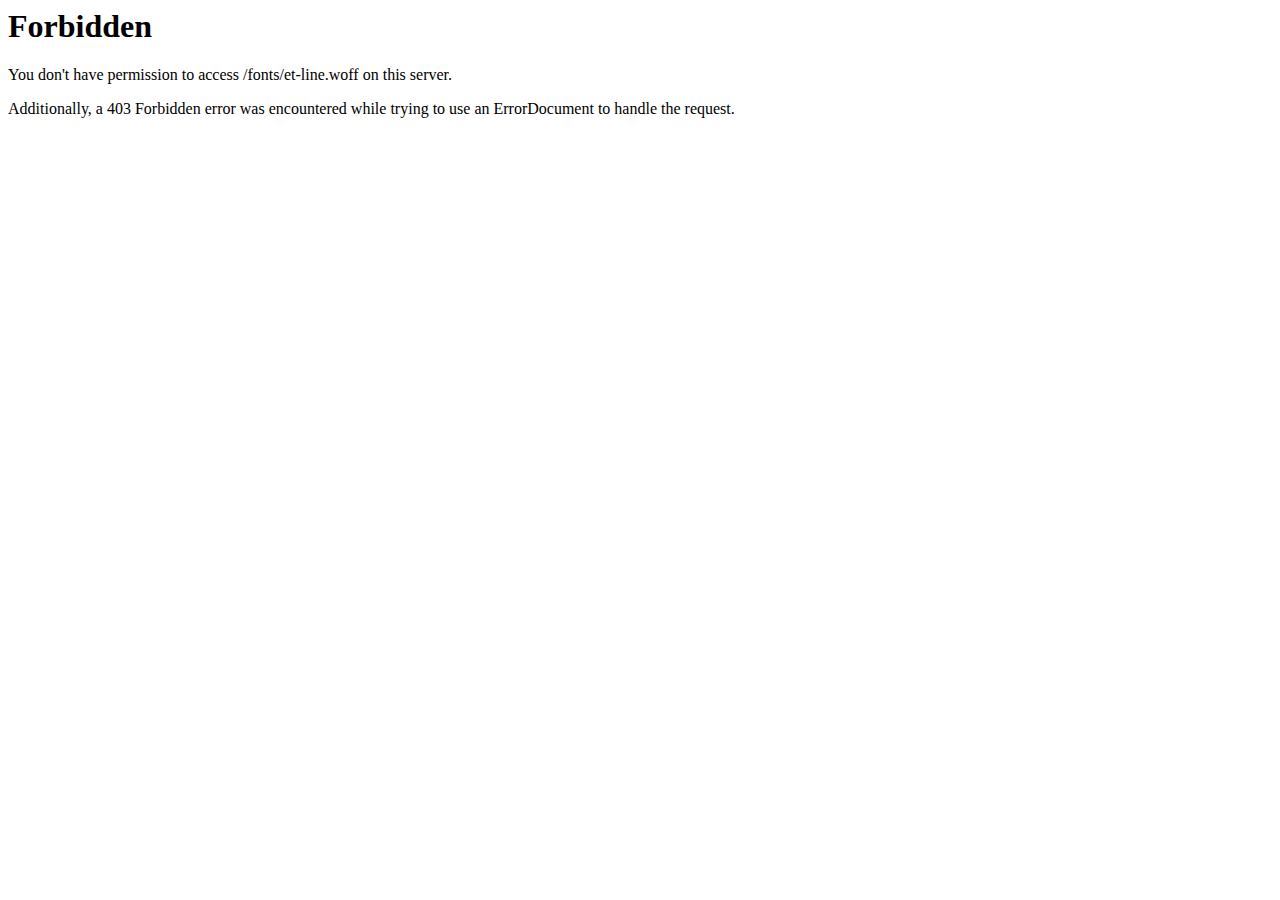
<file: fonts/et-line-2.html>
<!DOCTYPE HTML PUBLIC "-//IETF//DTD HTML 2.0//EN">
<html><head>
<title>403 Forbidden</title>
<meta http-equiv="Content-Type" content="text/html; charset=utf-8" /></head><body>
<h1>Forbidden</h1>
<p>You don't have permission to access /fonts/et-line.woff
on this server.<br />
</p>
<p>Additionally, a 403 Forbidden
error was encountered while trying to use an ErrorDocument to handle the request.</p>
</body></html>
</file>
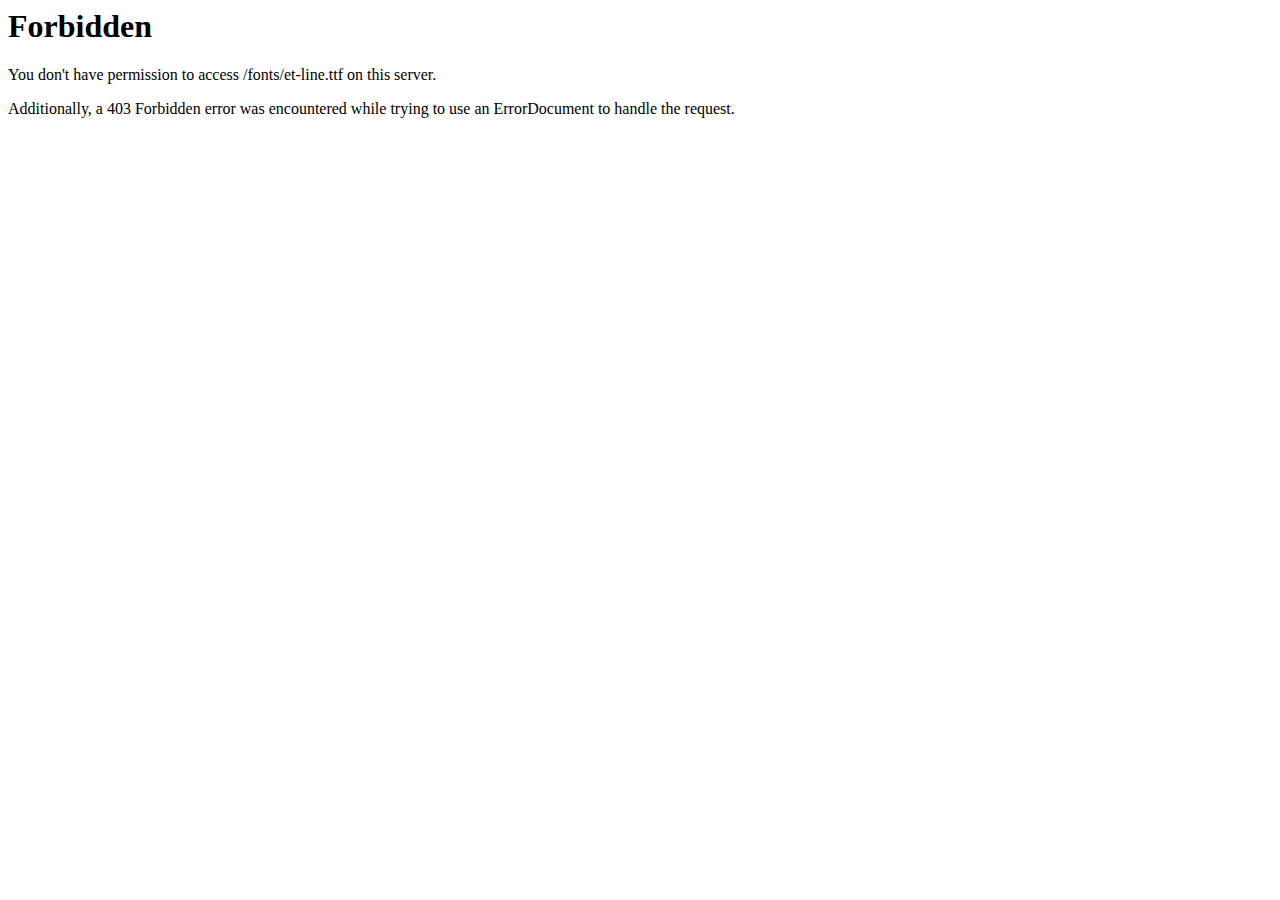
<file: fonts/et-line-3.html>
<!DOCTYPE HTML PUBLIC "-//IETF//DTD HTML 2.0//EN">
<html><head>
<title>403 Forbidden</title>
<meta http-equiv="Content-Type" content="text/html; charset=utf-8" /></head><body>
<h1>Forbidden</h1>
<p>You don't have permission to access /fonts/et-line.ttf
on this server.<br />
</p>
<p>Additionally, a 403 Forbidden
error was encountered while trying to use an ErrorDocument to handle the request.</p>
</body></html>
</file>
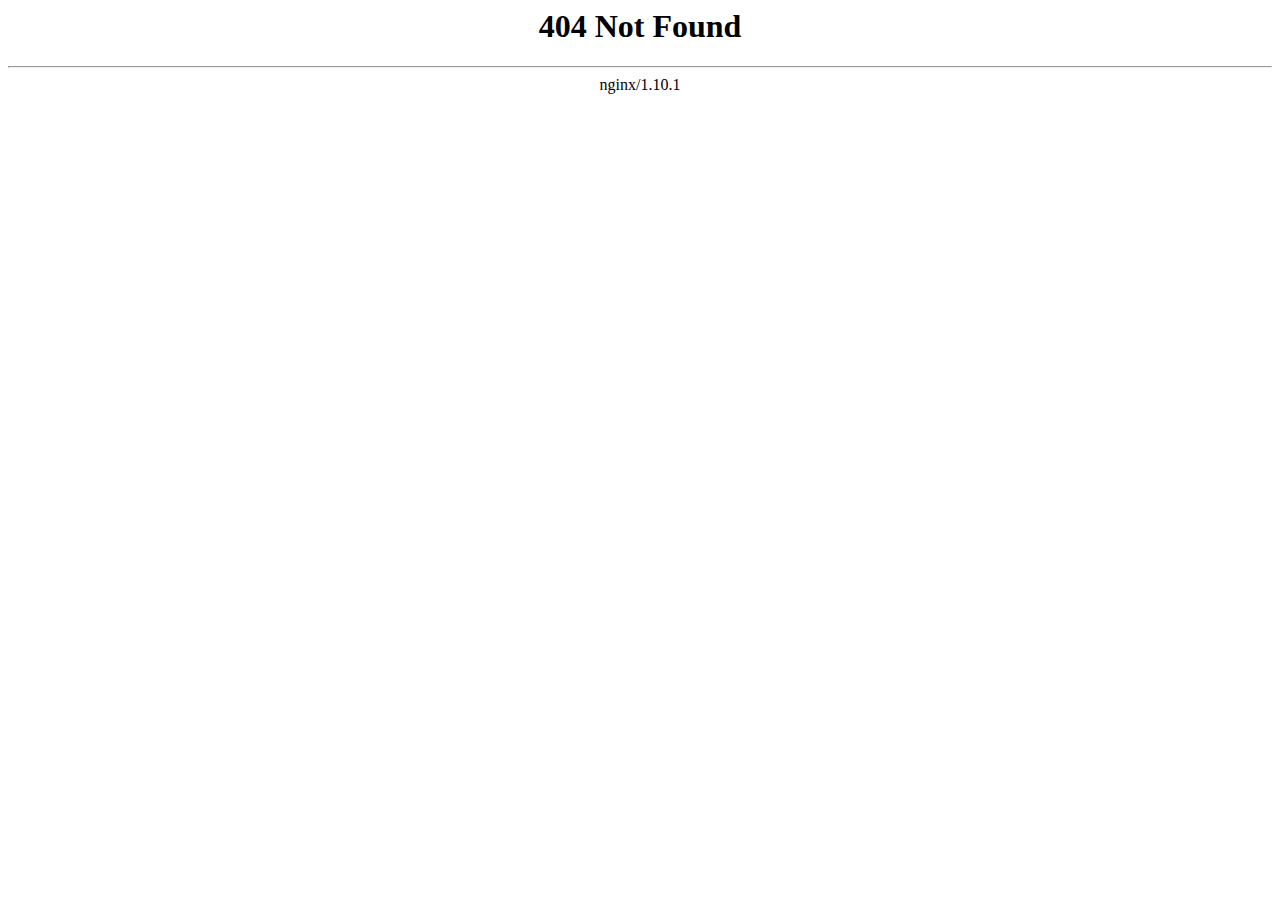
<file: fonts/et-line-4.html>
<html>
<head><title>404 Not Found</title><meta http-equiv="Content-Type" content="text/html; charset=utf-8" /></head>
<body bgcolor="white">
<center><h1>404 Not Found</h1></center>
<hr /><center>nginx/1.10.1</center>
</body>
</html>
</file>
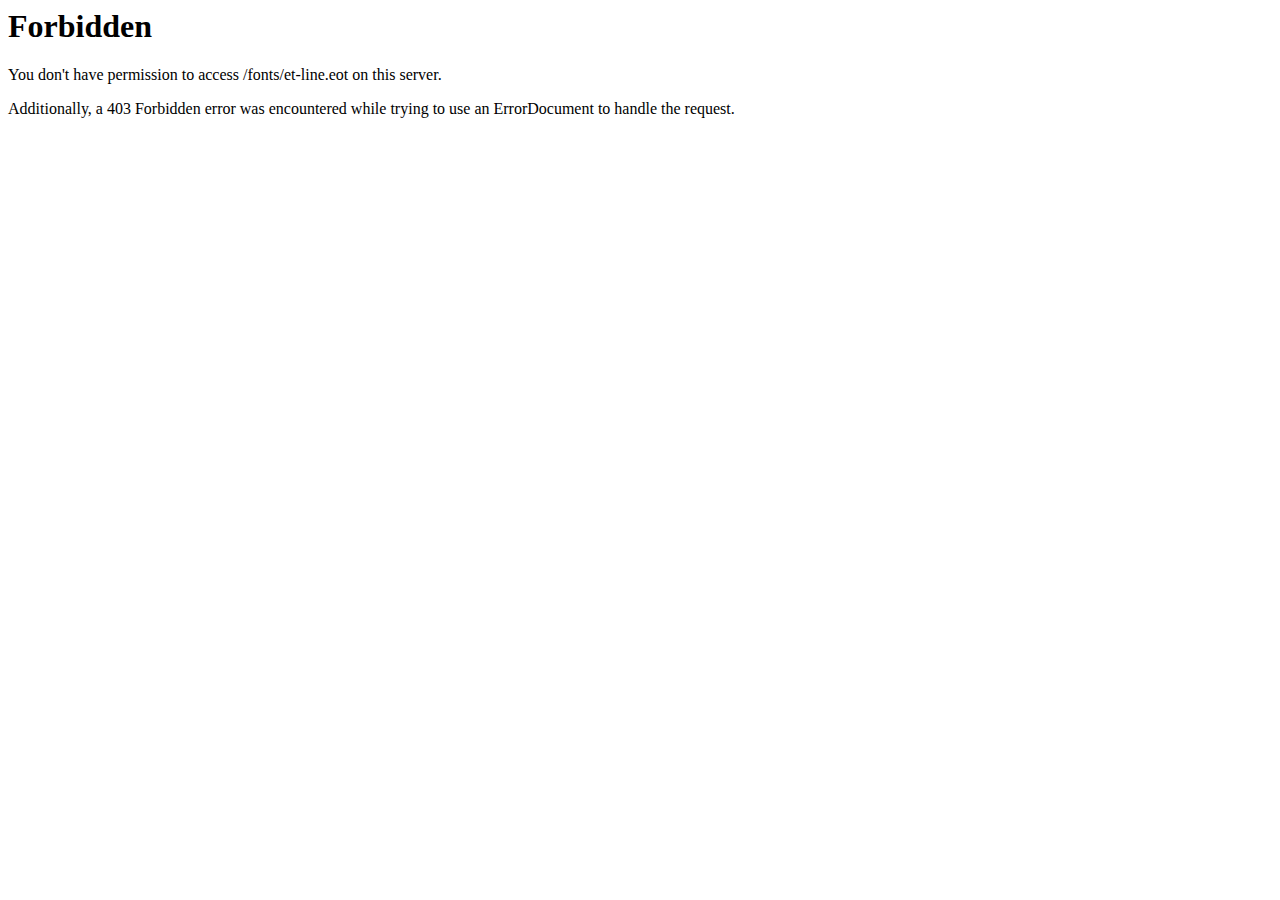
<file: fonts/et-line.html>
<!DOCTYPE HTML PUBLIC "-//IETF//DTD HTML 2.0//EN">
<html><head>
<title>403 Forbidden</title>
<meta http-equiv="Content-Type" content="text/html; charset=utf-8" /></head><body>
<h1>Forbidden</h1>
<p>You don't have permission to access /fonts/et-line.eot
on this server.<br />
</p>
<p>Additionally, a 403 Forbidden
error was encountered while trying to use an ErrorDocument to handle the request.</p>
</body></html>
</file>
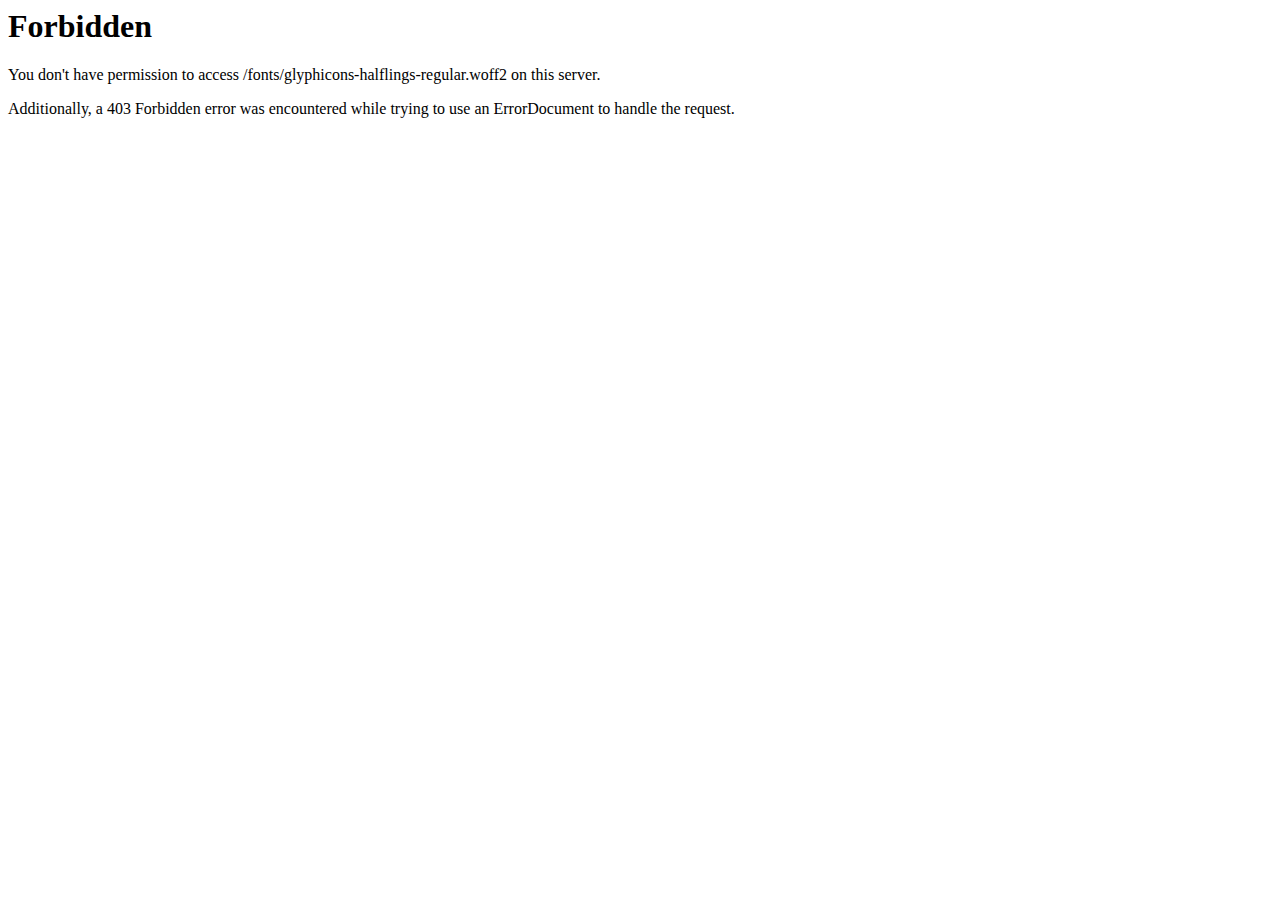
<file: fonts/glyphicons-halflings-regular-2.html>
<!DOCTYPE HTML PUBLIC "-//IETF//DTD HTML 2.0//EN">
<html><head>
<title>403 Forbidden</title>
<meta http-equiv="Content-Type" content="text/html; charset=utf-8" /></head><body>
<h1>Forbidden</h1>
<p>You don't have permission to access /fonts/glyphicons-halflings-regular.woff2
on this server.<br />
</p>
<p>Additionally, a 403 Forbidden
error was encountered while trying to use an ErrorDocument to handle the request.</p>
</body></html>
</file>
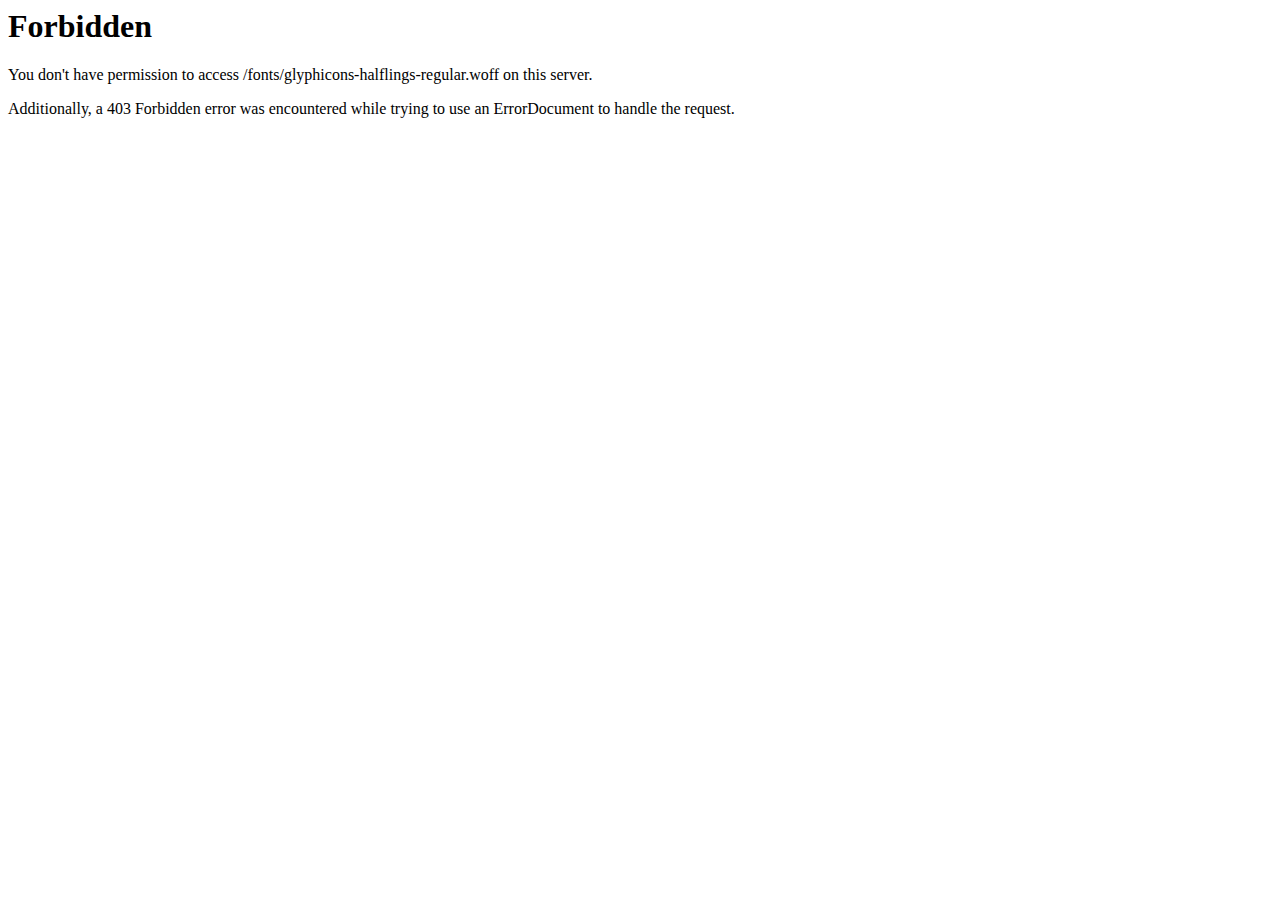
<file: fonts/glyphicons-halflings-regular-3.html>
<!DOCTYPE HTML PUBLIC "-//IETF//DTD HTML 2.0//EN">
<html><head>
<title>403 Forbidden</title>
<meta http-equiv="Content-Type" content="text/html; charset=utf-8" /></head><body>
<h1>Forbidden</h1>
<p>You don't have permission to access /fonts/glyphicons-halflings-regular.woff
on this server.<br />
</p>
<p>Additionally, a 403 Forbidden
error was encountered while trying to use an ErrorDocument to handle the request.</p>
</body></html>
</file>
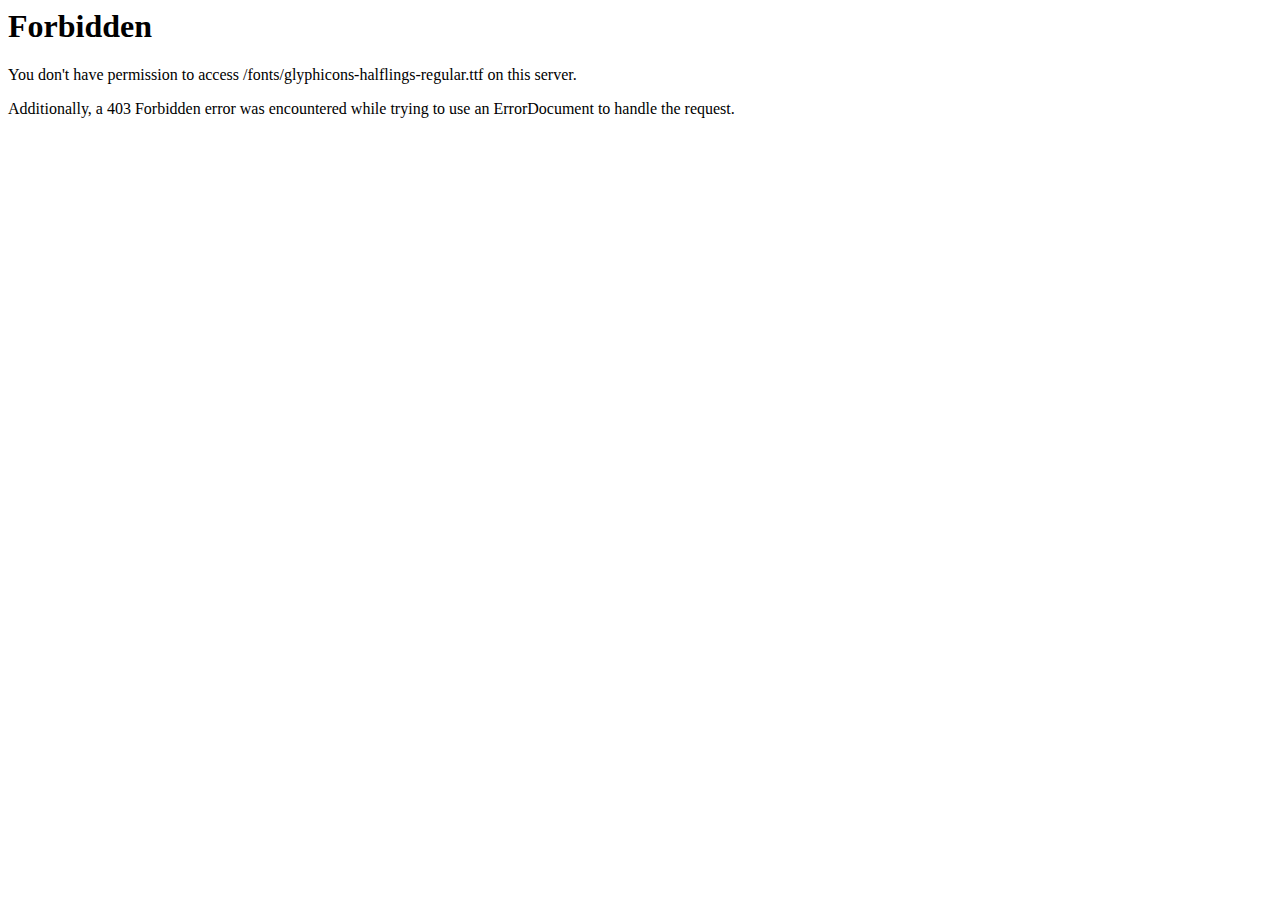
<file: fonts/glyphicons-halflings-regular-4.html>
<!DOCTYPE HTML PUBLIC "-//IETF//DTD HTML 2.0//EN">
<html><head>
<title>403 Forbidden</title>
<meta http-equiv="Content-Type" content="text/html; charset=utf-8" /></head><body>
<h1>Forbidden</h1>
<p>You don't have permission to access /fonts/glyphicons-halflings-regular.ttf
on this server.<br />
</p>
<p>Additionally, a 403 Forbidden
error was encountered while trying to use an ErrorDocument to handle the request.</p>
</body></html>
</file>
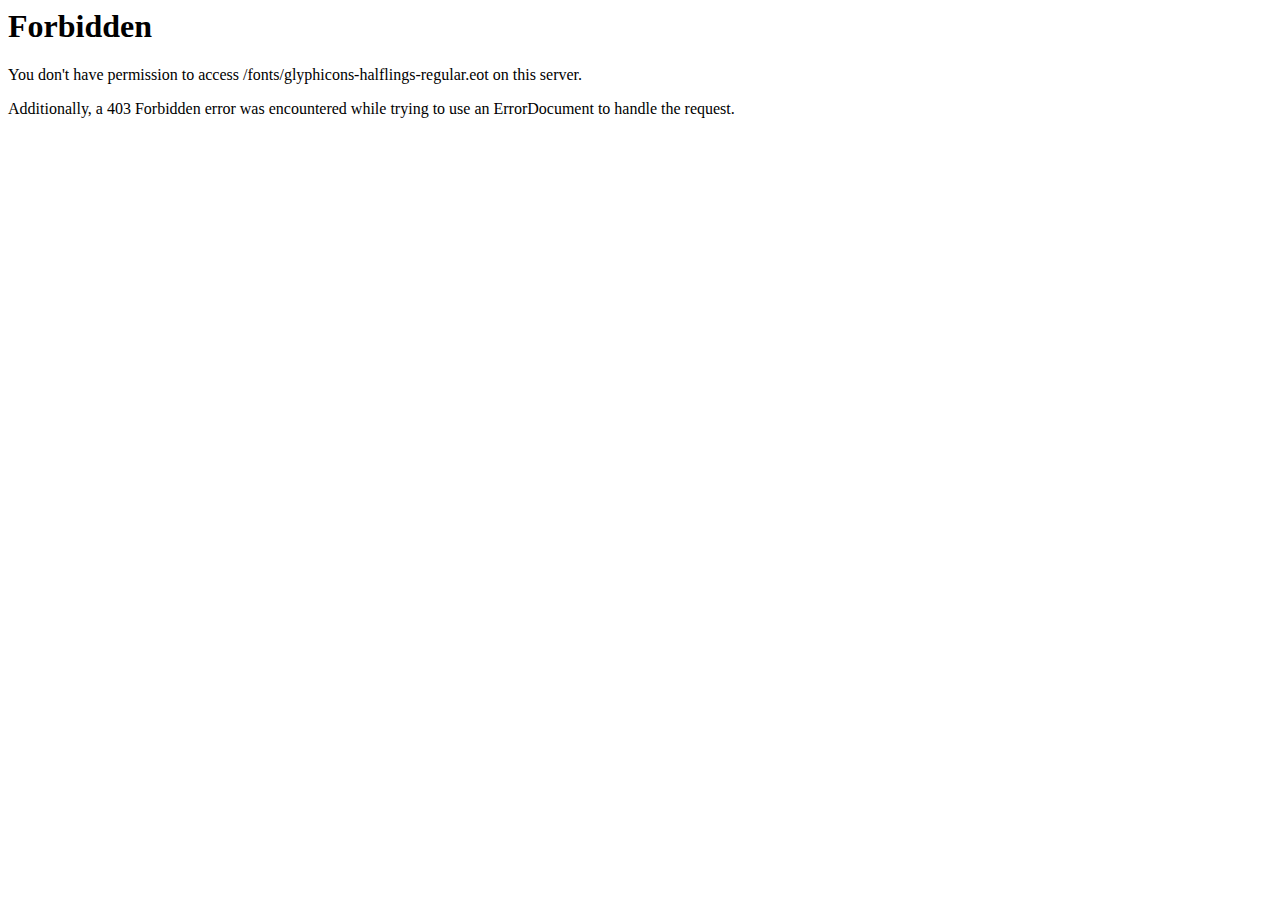
<file: fonts/glyphicons-halflings-regular.html>
<!DOCTYPE HTML PUBLIC "-//IETF//DTD HTML 2.0//EN">
<html><head>
<title>403 Forbidden</title>
<meta http-equiv="Content-Type" content="text/html; charset=utf-8" /></head><body>
<h1>Forbidden</h1>
<p>You don't have permission to access /fonts/glyphicons-halflings-regular.eot
on this server.<br />
</p>
<p>Additionally, a 403 Forbidden
error was encountered while trying to use an ErrorDocument to handle the request.</p>
</body></html>
</file>
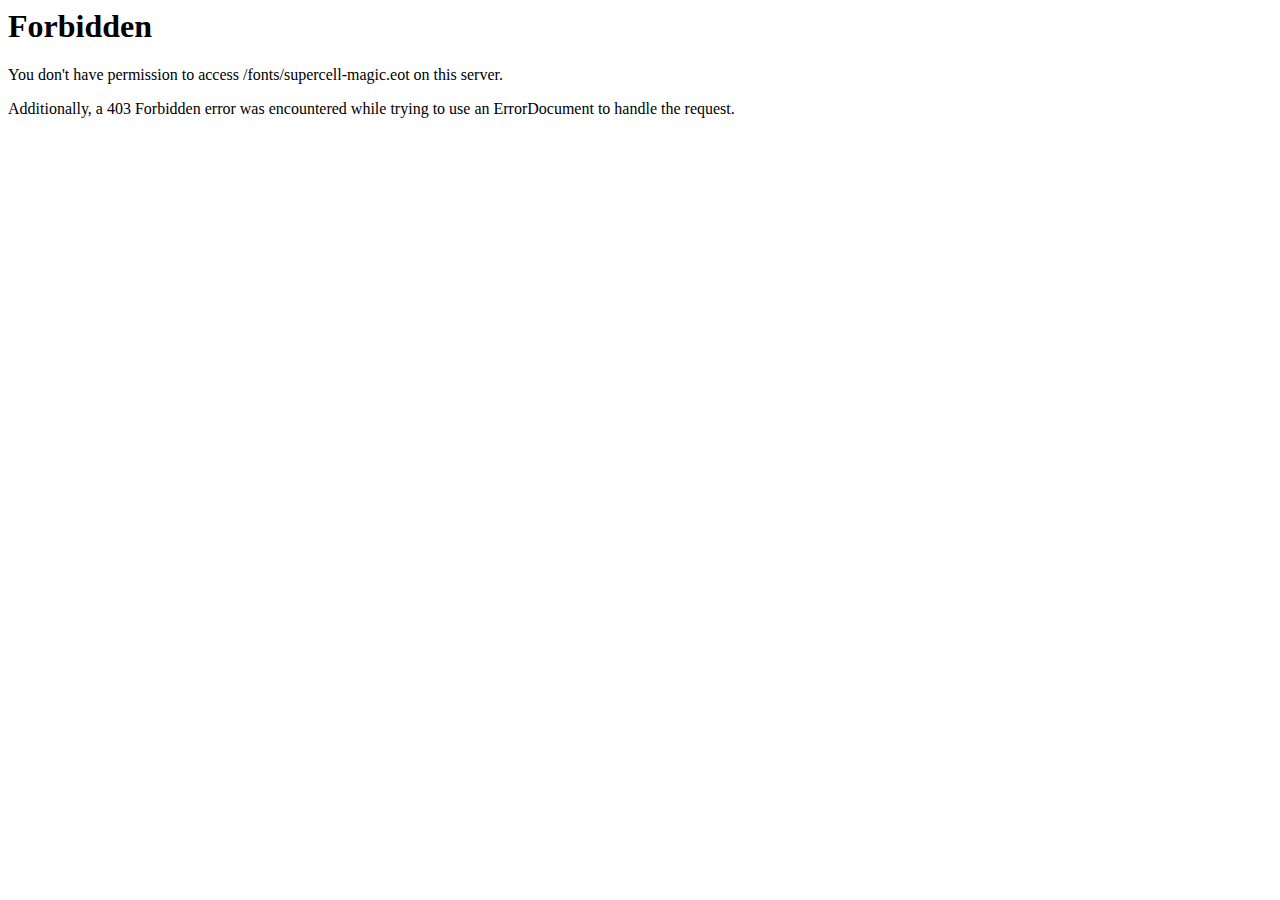
<file: fonts/supercell-magic.html>
<!DOCTYPE HTML PUBLIC "-//IETF//DTD HTML 2.0//EN">
<html><head>
<title>403 Forbidden</title>
<meta http-equiv="Content-Type" content="text/html; charset=utf-8" /></head><body>
<h1>Forbidden</h1>
<p>You don't have permission to access /fonts/supercell-magic.eot
on this server.<br />
</p>
<p>Additionally, a 403 Forbidden
error was encountered while trying to use an ErrorDocument to handle the request.</p>
</body></html>
</file>
